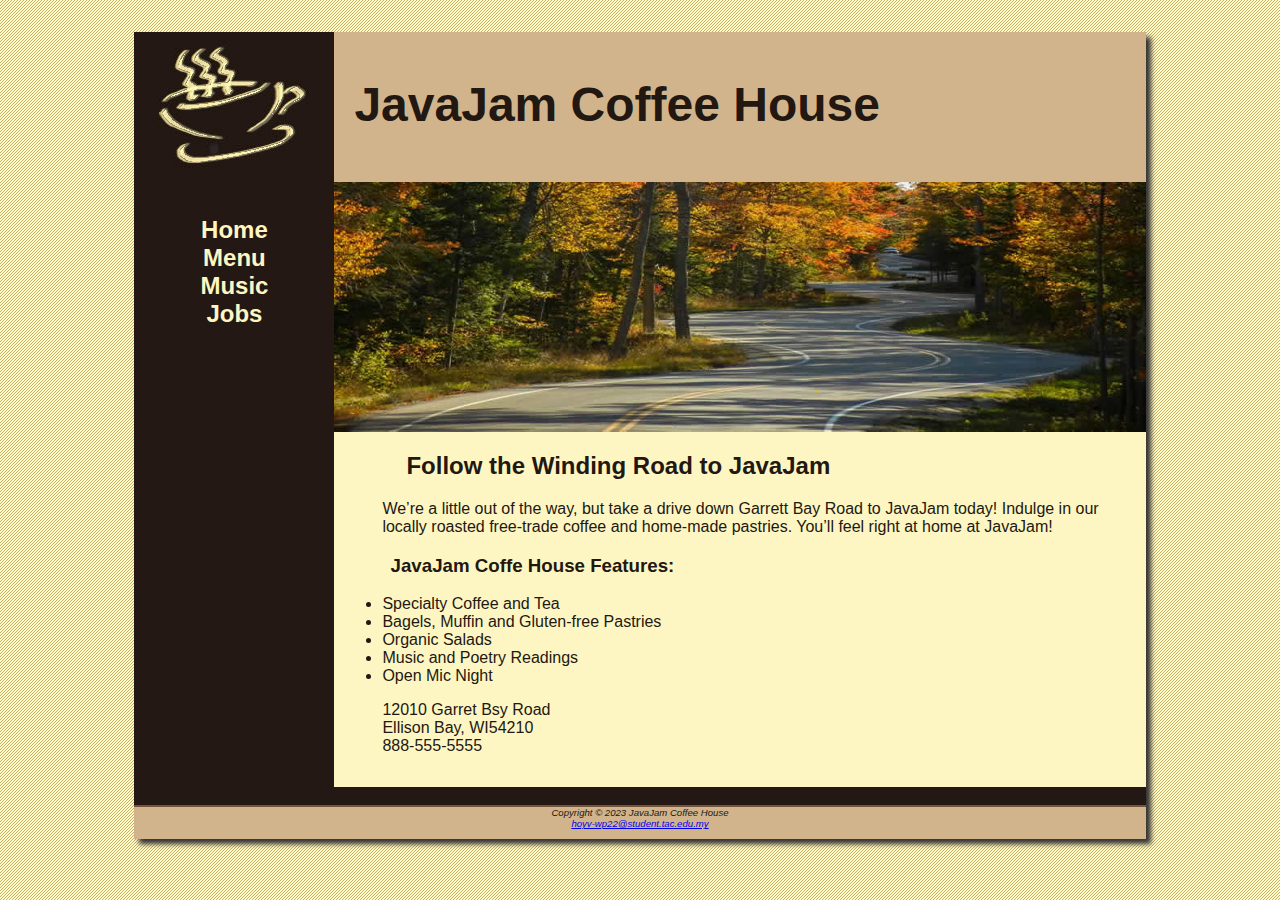
<file: index.html>
<!DOCTYPE html>
<html lang="en">
    <head>
        <meta charset="utf-8">
        <title>JavaJam Coffee House</title>
        <link rel="stylesheet" href="javajam.css">  <!--type="text/css"-->
    </head>
    <body>
    <div id="wrapper"> <!--no repeated-->
        <header>
            <h1>JavaJam Coffee House</h1>
        </header>
        <nav>
            <ul>
            <li><a href="index.html">Home</a></li>
            <li><a href="menu.html">Menu</a></li>
            <li><a href="music.html">Music</a></li>
            <li><a href="jobs.html">Jobs</a></li>
            </ul>
        </nav>
        <main>
            <div id="heroroad"></div> <!--no html include-->
            <!-- <img src="images/windingroad.jpg" alt="Winding Road" Height="" width="" align="right"> oudated key but can be use -->
            <h2>Follow the Winding Road to JavaJam</h2>
            <p>
                We&rsquo;re a little out of the way, but take a drive down Garrett Bay Road to JavaJam today! Indulge in our locally roasted free-trade coffee and home-made pastries. You&rsquo;ll feel right at home at JavaJam!
            </p>
            <h3>JavaJam Coffe House Features:</h3>
            <ul>
                <li>Specialty Coffee and Tea</li>
                <li>Bagels, Muffin and Gluten-free Pastries</li>
                <li>Organic Salads</li>
                <li>Music and Poetry Readings</li>
                <li>Open Mic Night</li>
            </ul>
            <div>
                12010 Garret Bsy Road<br>
                Ellison Bay, WI54210<br>
                888-555-5555<br>
            </div>
        </main>
        <br>
            <footer>
            Copyright &copy; 2023 JavaJam Coffee House<br>
            <a href="mailto:hoyv-wp22@student.tarc.edu.my">hoyv-wp22@student.tac.edu.my</a>
        </footer>
    </div>
    </body>
</html>
</file>
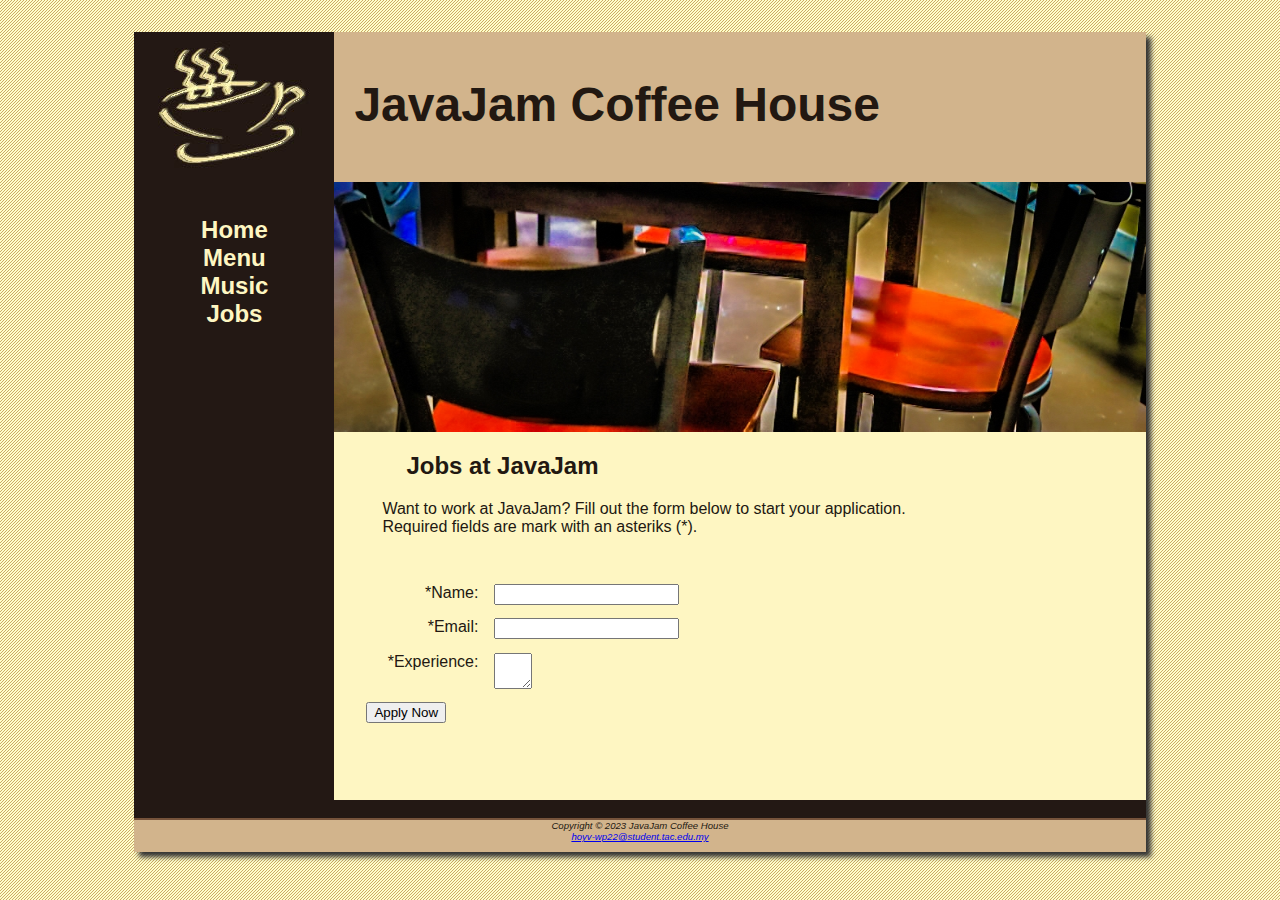
<file: jobs.html>
<!DOCTYPE html>
<html lang="en">
    <head>
        <meta charset="utf-8">
        <title>JavaJam Coffee House Jobs</title>
        <link rel="stylesheet" href="javajam.css">
    </head>
    <body>
    <div id="wrapper">
        <header>
            <h1>JavaJam Coffee House</h1>
        </header>
        <nav>
            <ul>
            <li><a href="index.html">Home</a></li>
            <li><a href="menu.html">Menu</a></li>
            <li><a href="music.html">Music</a></li>
            <li><a href="jobs.html">Jobs</a></li>
            </ul>
        </nav>
        <main>
            <!-- <img src="images/mugs.jpg" alt="Mugs" height="" width="" align="right"> -->
            <div id="herojobs"></div>
            <h2>Jobs at JavaJam</h2>
            <p>
                Want to work at JavaJam? Fill out the form below to start your application.<br>
                Required fields are mark with an asteriks (*).
            </p>
            <form method="post" action="https://webdevbasics.net/scripts/javajam8.php"> <!-- other people server -->
                <!-- method:get/post, post:key in data post to database,get:retrieve data
                action: -->
                <label for="myName">*Name:</label>
                <input type="text"id="myName" name="myName" required="required">
                <label for="myEmail">*Email:</label>
                <input type="email"id="myEmail" name="myEmail" required="required">
                <label for="myExperience">*Experience:</label>
                <textarea id="myExperience" name="myExperience" rows="2" cols="2" required="required"></textarea>
                <input type="submit" value="Apply Now"> 
            </form>            
        </main>
        <br>
        <footer>
            Copyright &copy; 2023 JavaJam Coffee House<br>
            <a href="mailto:hoyv-wp22@student.tarc.edu.my">hoyv-wp22@student.tac.edu.my</a>
        </footer>
    </div>
    </body>
</html>
</file>
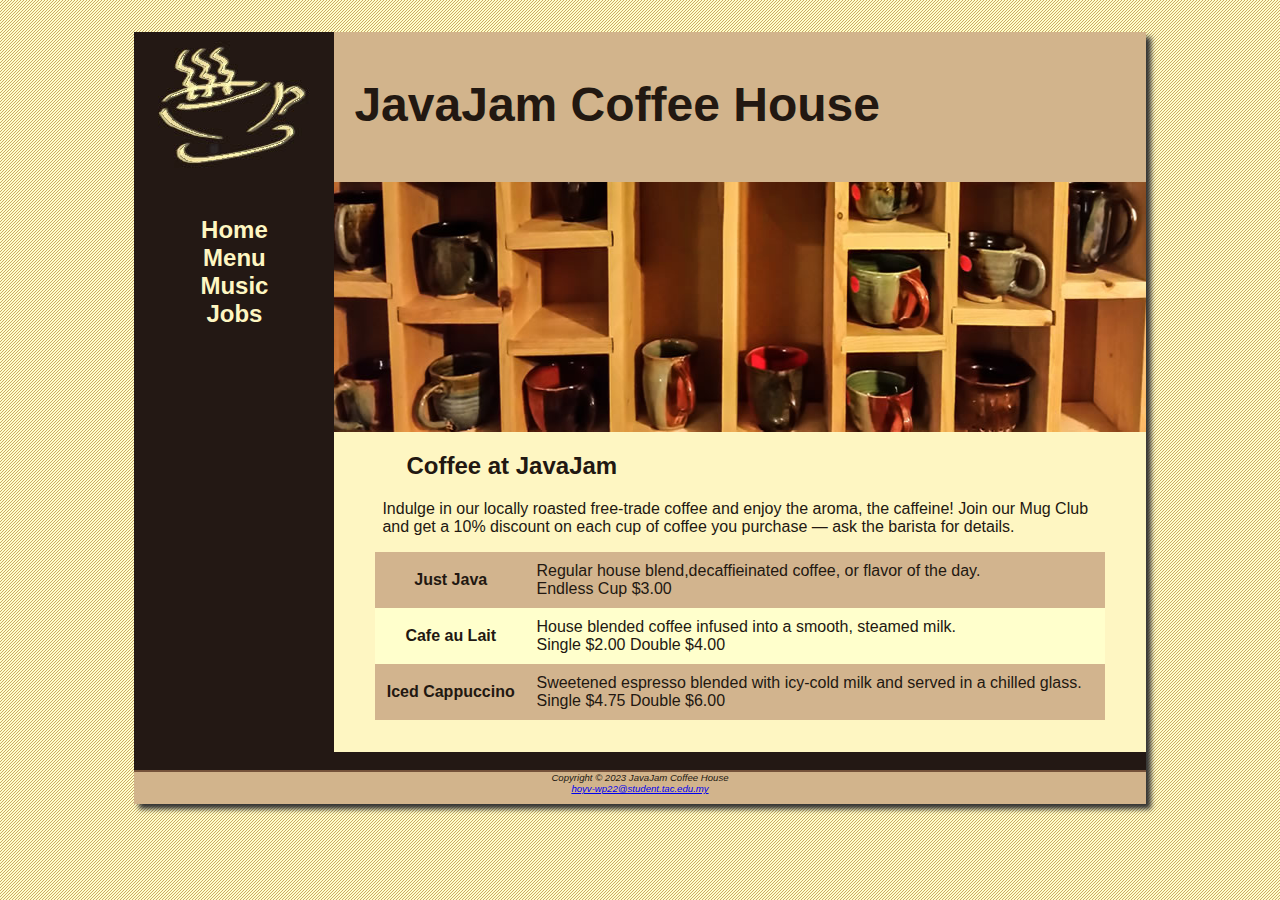
<file: menu.html>
<!DOCTYPE html>
<html lang="en">
    <head>
        <meta charset="utf-8">
        <title>JavaJam Coffee House Menu</title>
        <link rel="stylesheet" href="javajam.css">
    </head>
    <body>
    <div id="wrapper">
        <header>
            <h1>JavaJam Coffee House</h1>
        </header>
        <nav>
            <ul>
            <li><a href="index.html">Home</a></li>
            <li><a href="menu.html">Menu</a></li>
            <li><a href="music.html">Music</a></li>
            <li><a href="jobs.html">Jobs</a></li>
            </ul>
        </nav>
        <main>
            <!-- <img src="images/mugs.jpg" alt="Mugs" height="" width="" align="right"> -->
            <div id="heromugs"></div>
            <h2>Coffee at JavaJam</h2>
            <p>
                Indulge in our locally roasted free-trade coffee and enjoy the aroma, the caffeine! Join our Mug Club and get a 10% discount on each cup of coffee you purchase &mdash; ask the barista for details.
            </p>
            <table>
                <tr>
                    <th>Just Java</th>
                    <td>Regular house blend,decaffieinated coffee, or flavor of the day.<br>Endless Cup $3.00</td>
                </tr>
                <tr>
                    <th>Cafe au Lait</th>
                    <td>House blended coffee infused into a smooth, steamed milk.<br>Single $2.00 Double $4.00</td>
                </tr>
                <tr>
                    <th>Iced Cappuccino</th>
                    <td>Sweetened espresso blended with icy-cold milk and served in a chilled glass.<br>Single $4.75 Double $6.00</td>
                </tr>
            </table>
            <!-- <dl>    
                <dt><strong>Just Java</strong></dt>
                <dd>Regular house blend,decaffieinated coffee, or flavor of the day.</dd>
                <dd>Endless Cup $3.00</dd>
                <dt><strong>Cafe au Lait</strong></dt>
                <dd>House blended coffee infused into a smooth, steamed milk.</dd>
                <dd>Single $2.00 Double $4.00</dd>
                <dt><strong>Iced Cappuccino</strong></dt>
                <dd>Sweetened espresso blended with icy-cold milk and served in a chilled glass.</dd>
                <dd>Single $4.75 Double $6.00</dd>
            </dl> -->
        </main>
        <br>
        <footer>
            Copyright &copy; 2023 JavaJam Coffee House<br>
            <a href="mailto:hoyv-wp22@student.tarc.edu.my">hoyv-wp22@student.tac.edu.my</a>
        </footer>
    </div>
    </body>
</html>
</file>
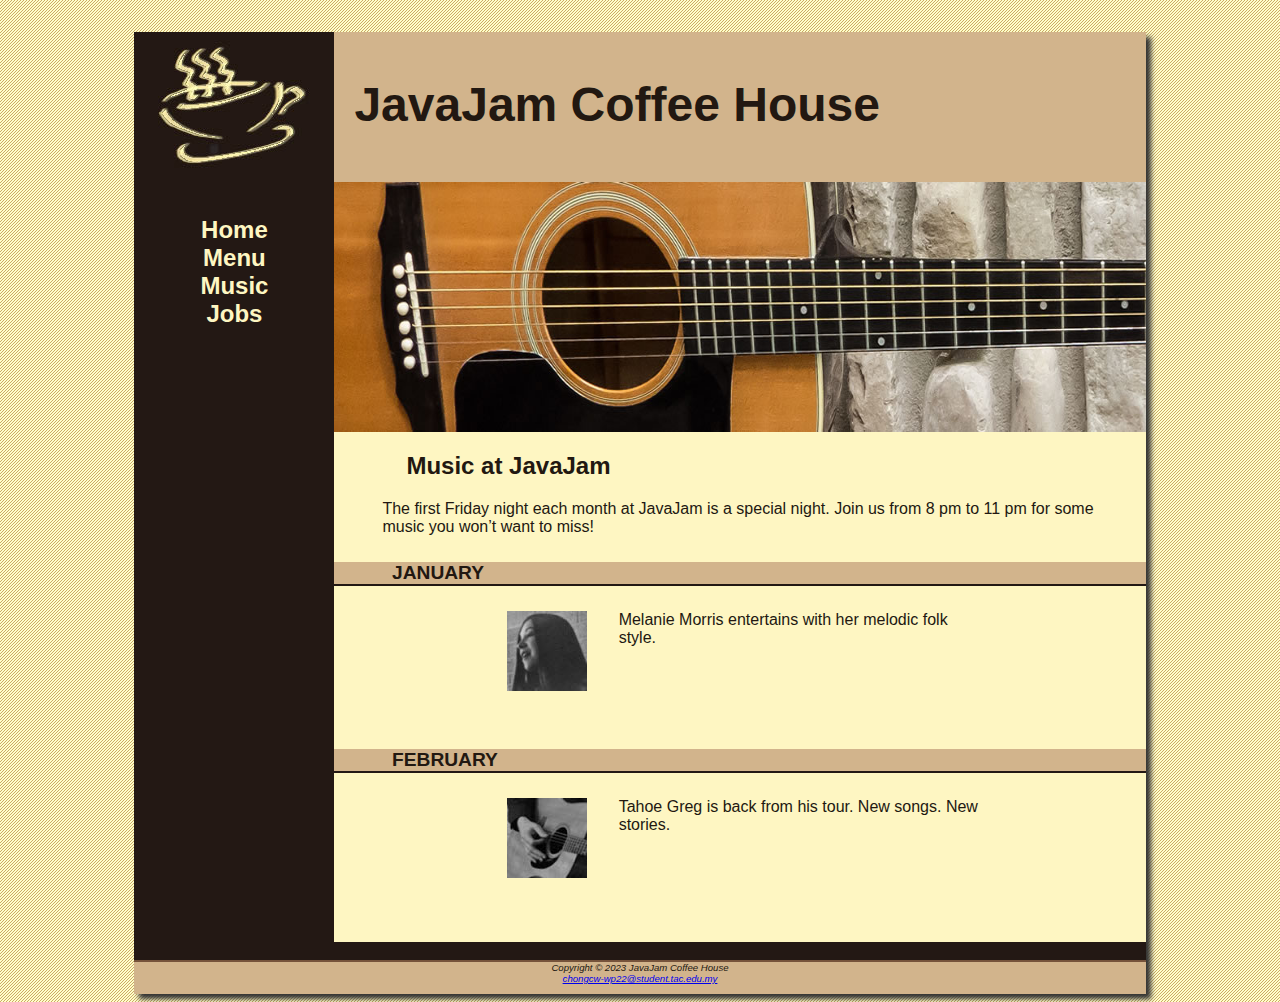
<file: music.html>
<!DOCTYPE html>
<html lang="en">
    <head>
        <meta charset="utf-8">
        <title>JavaJam Coffee House Music</title>
        <link rel="stylesheet" href="javajam.css">
    </head>
    <body>
    <div id="wrapper">
        <header>
            <h1>JavaJam Coffee House</h1>
        </header>
        <nav>
            <ul>
            <li><a href="index.html">Home</a></li>
            <li><a href="menu.html">Menu</a></li>
            <li><a href="music.html">Music</a></li>
            <li><a href="jobs.html">Jobs</a></li>
            </ul>
        </nav>
        <main>
            <div id="heroguitar"></div>
            <h2>Music at JavaJam</h2>
            <p>
                The first Friday night each month at JavaJam is a special night. Join us from 8 pm to 11 pm for some music you won&rsquo;t want to miss!
            </p>
            <h4>January</h4> 
            <div class="details">
                <a href="images/melanie.jpg"><img class="floatleft" src="images/melaniethumb.jpg" alt="Melanie Picture"></a>
                Melanie Morris entertains with her melodic folk style.<!--besides image no new line-->
            </div>
            <h4>February</h4>         
            <div class="details">
                <a href="images/greg.jpg"><img class="floatleft" src="images/gregthumb.jpg" alt="Gred Picture"></a>
                Tahoe Greg is back from his tour. New songs. New stories.
            </div>
        </main>
        <br>
        <footer>
            Copyright &copy; 2023 JavaJam Coffee House<br>
            <a href="mailto:hoyv-wp22@student.tarc.edu.my">chongcw-wp22@student.tac.edu.my</a>
        </footer>
    </div>
    </body>
</html>
</file>
<file: javajam.css>
* {
    box-sizing: border-box;
}

#heroroad {
    background-image: url("images/heroroad.jpg");
    background-size: 100% 100%;  /* 250 de size display100% */
    height: 250px;
}

#heromugs {
    background-image: url("images/heromugs.jpg");
    background-size: 100% 100%;
    height: 250px;
}

#heroguitar {
    background-image: url("images/heroguitar.jpg");
    background-size: 100% 100%;
    height: 250px;
}

#herojobs{
    height: 250px;
    background-image: url("images/herojobs.jpg");
    background-size: 100% 100%;
}

body{ /*element selector*/
    background-color: #FCEBB6; /*property declaration: background color*/
    color: #221811; /* value declaration: text color */
    font-family: Verdana, Arial, sans-serif; /*choice of font - in priority*/
    background-image: url("images/background.gif");
}

header {
    background-color: #D2B48C;
    /*text-align: center;alignment*/
    height: 150px;
    background-image: url("images/javajamlogo.jpg");
    background-repeat: no-repeat;
    display: block;
}

h1{
    /*line-height: 200%; spacing 200 same as double spacing*/
    padding-top: 45px;
    padding-left: 220px;
    font-size: 3em;
}

nav {
    text-align: center; /* yi qu zhong jian*/
    font-weight: bold;
    font-size: 1.5em;
    padding-top: 10px;
    float: left;
    width: 200px;
    display: block;
}

/*pseudo-classes for the navigation link
-link >not been click (show color before click)
-visited >after click (already click)
-focus >when hyperlink has keyboard focus(control item yong jianpan xuan)
-hover >mouse pointer over hyperlink
-active >when hyperlink is actually clicked (clicked>something active> show something/?)
not complusory to use all but must be in order
*/

nav a{
    text-decoration: none;
}

nav a:link{
    color: #FEF6C2;
}

nav a:visited{
    color: #D2B48C;
}

nav a:hover{
    color: #CC9933;
}

nav ul{
    list-style-type: none;
    padding-left: 0;
}

footer {
    background-color: #D2B48C;
    font-size: .60em; /* px-pixel pt-point recommend:%-10%from website em-*/
    font-style: italic;
    text-align: center;
    padding-bottom: 10px;
    border-top: 2px outset #221811;/* width style color*/
    /*style - solid,dashed,dotted,inset,outset,double,groove,ridge*/
    display: block;
}

#wrapper{
    width: 80%;
    margin-right: auto;
    margin-left: auto;
    background-color: #231814;
    min-width: 980px; /* %/px */
    max-width: 1280px;
    box-shadow: 5px 5px 5px #333333; /* horizontal offset(BOTTOM),vertical offset, blur radius(optional),spread distance,color of shadow*/
}/*inset shadow inside*/

h4{
    background-color: #D2B48C;
    font-size: 1.2em;
    /* padding-left: .5em; */
    padding-bottom: 0;
    text-transform: uppercase;
    border-bottom: 2px solid #231814;
    clear: left;
}

main{
    /*padding: 0em 2em 2em 2em;/* top right bottom left 2-t,b&lr 3-first-t,2-lr,3-b */
    padding: 0 0 2em 0;
    /*padding-left: 0;
    padding-right: 0;
    padding-top: 0;*/
    margin-left: 200px; 
    background-color: #FEF6C2;
    display: block;
}

main h2, main h3, main h4, main p, main div, main ul, main dl{
    padding-left: 3em;
    padding-right: 2em;
}

.details {
    padding-left: 20%;
    padding-right: 20%;
    overflow: auto;
}

img{
    padding-left: 10px;
    padding-right: 10px;
}

.floatleft{
    float: left;
    padding-right: 2em;
    padding-bottom: 2em;
}

table{
    margin-left: auto;
    margin-right: auto;
    width: 90%;
    border-spacing: 0;
    background-color: #FFFFCC;
}

th, td{
    padding: 10px;
}

tr:nth-of-type(odd){
    background-color: #D2B48E;
}

form{
    padding: 2em;
}

label{
    float: left;
    display: block;
    text-align: right;
    width: 8em;
    padding-right: 1em;
}

input, textarea{
    display: block;
    margin-bottom: 1em;
}

#mySubmit{
    margin-left: 9.5em;
}
</file>
